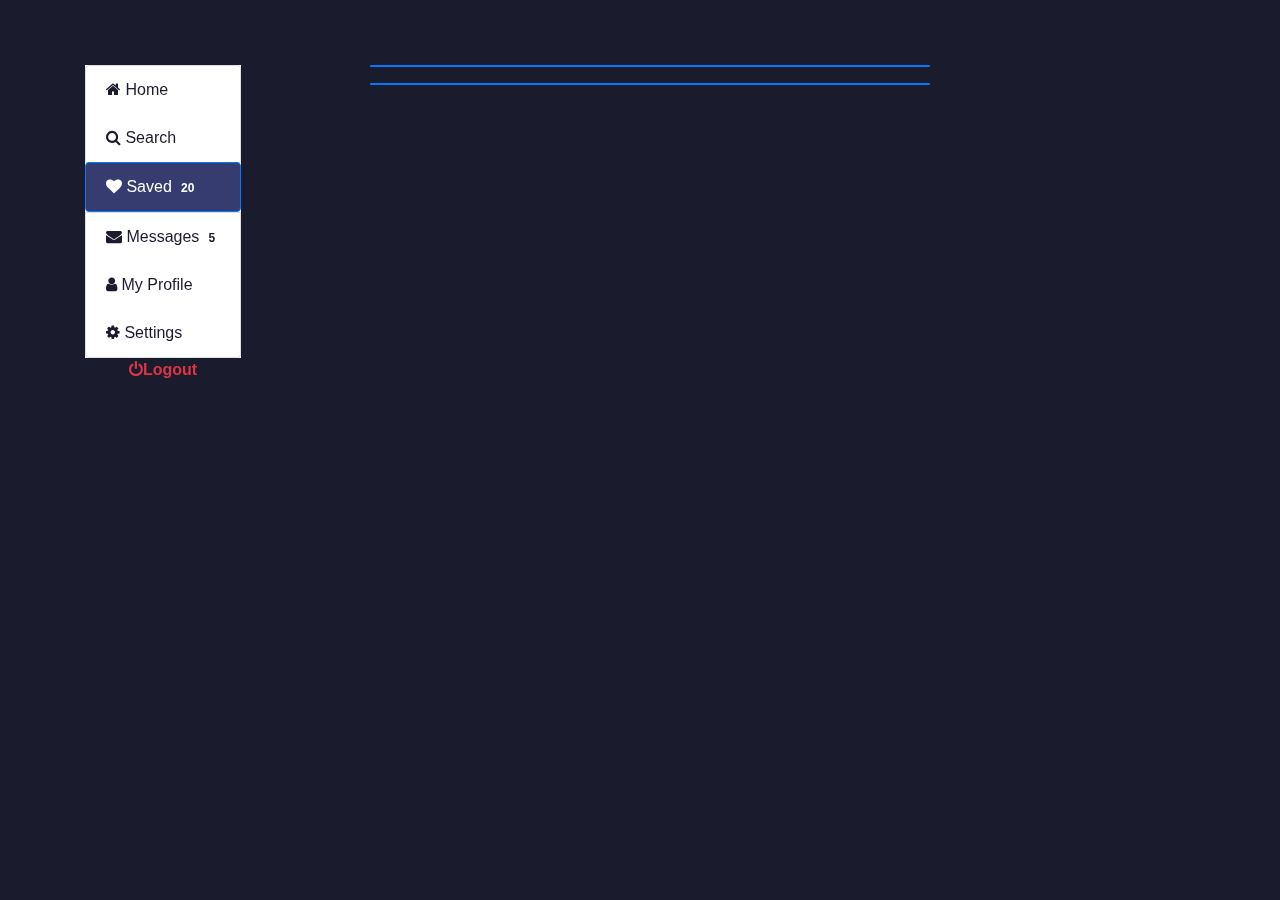
<file: saved.html>
<!doctype html>
<html lang="en">
  <head>
    <meta charset="utf-8">
    <meta http-equiv="X-UA-Compatible" content="IE=edge">
    <meta name="viewport" content="width=device-width, initial-scale=1">
    <title>Home</title>

    <!-- Bootstrap core CSS -->
    <link href="https://maxcdn.bootstrapcdn.com/bootstrap/4.0.0/css/bootstrap.min.css" rel="stylesheet">
    <link rel="stylesheet" href="https://stackpath.bootstrapcdn.com/bootstrap/4.4.1/css/bootstrap.min.css" integrity="sha384-Vkoo8x4CGsO3+Hhxv8T/Q5PaXtkKtu6ug5TOeNV6gBiFeWPGFN9MuhOf23Q9Ifjh" crossorigin="anonymous">
    <script src="http://cdn.ckeditor.com/4.6.1/standard/ckeditor.js"></script>
    <!-- Font Awesome -->
    <link rel="stylesheet" href="https://cdnjs.cloudflare.com/ajax/libs/font-awesome/4.7.0/css/font-awesome.min.css">
   <!-- Favicon -->
   <link href="imgs/temp_logo.svg" rel="shortcut icon" />

    <!-- Raw CSS for Override -->
<link href="stylesheet.css" rel="stylesheet">
  </head>

  <body class="homeBody">


<!-- Left Panel -->

<section id="main">
  <div class="container">
    <div class="row">
     
      <div class="col-md-3">
     
        <div class="list-group d-none d-md-block position-fixed">
          
         <div class="bg-white">
         
          <a href="home.html" class="list-group-item"><i class="fa fa-home" aria-hidden="true"></i> Home </a>
          <a href="#" class="list-group-item  "><i class="fa fa-search" aria-hidden="true"></i> Search </a>
          <div id="sidePanel">
          <a href="#" class="list-group-item active"><i class="fa fa-heart" aria-hidden="true"></i></span> Saved <span class="badge">20</span></a>
          </div>
          <a href="#" class="list-group-item"><i class="fa fa-envelope" aria-hidden="true"></i> Messages <span class="badge">5</span></a>
          <a href="#" class="list-group-item"><i class="fa fa-user" aria-hidden="true"></i></span> My Profile </a>
          <!-- <hr> -->
          <a href="#" class="list-group-item"><i class="fa fa-gear" aria-hidden="true"></i></span> Settings </a>
        </div>

                <div class="text-center">
        <a href="index.html" class="text-danger" ><i class="fa fa-power-off" aria-hidden="true"></i><b>Logout</b>  </a>
               </div>
        </div>
      
     
    </div>

       <!-- User Timeline -->

        

      <div class="col-md-9">
    
          <div class="card bg-light mb-3 border-primary" style="max-width: 35rem;" id="saveHere">
            <div>
            <script>
                  // var Me = document.getElementById('saveHere')

                  // me.appendChild(cardDetails);
              // var newDiv = document.createElement('div');
              // newDiv.classname = cardDetails;
              // console.log(newDiv);
            </script>
            </div>
          </div>

          <div class="card bg-light mb-3 border-primary" style="max-width: 35rem;" id="saveHere2">
            <div>
            <script>
                //  document.getElementById("saveHere2").innerHTML= localStorage.getItem ("SavedCard");
                // document.getElementById('saveHere2').innerHTML= cardDetails;
            </script>
            </div>
          </div>
     

          <!-- <div class="card bg-light mb-3" style="max-width: 35rem;">
            <div class="card-header">
              <a href="#" class="text-decoration-none"><img src="/imgs/prof_Image.jpg" alt="User Profile Image" width="80px" height="80px" class="rounded-circle img-fluid img-thumbnail"> <b> @User Name </b> </a>
               </div>
            <div class="card-body">
              <h5 class="card-title">CAD For NAIRA</h5>
              <p class="card-text">I have <b>1000CAD</b> for sale, looking to exchange for <b>Naira(NGN)</b> at the rate of <b>290</b> per Dollar.</p>
              <hr>
             <div class="float-right">
               <a href="#" class=" card-footer text-danger ">
              <i class="fa fa-heart" aria-hidden="true"></i></a>
              <a href="#" class=" card-footer text-dark text-decoration-none">
                <b>BUY  SOME...</b></a>
                <a href="#" class=" card-footer text-dark text-decoration-none">
                  <b>BUY ALL </b></a>
            </div>
            </div>
          </div> -->


        </div>
      </div>
  </div>


      
      </div>
      </div>

      
        
<div class="d-md-none">
      <nav class="navbar navbar-default navbar-expand-lg fixed-top navbar-dark bg-success" role="navigation" id="topnav">
        <div class="container-fluid" id="nav_content">
            
           
            <div class="navbar-header float-left">
                <button class="navbar-toggler" type="button" data-toggle="collapse" data-target="#navredirect,#dropdowns" aria-controls="navredirect" aria-expanded="false" aria-label="Toggle navigation">
                    <span class="navbar-toggler-icon"></span>
                </button>
                
            </div>
            <div id="navredirect" class="collapse navbar-collapse">
                <ul class="navbar-nav ml-auto mt-2 mt-lg-0">
                 
                  <div class="col-md-3">
     
                    <div class="list-group">
                      <a href="home.html" class="list-group-item"><i class="fa fa-home" aria-hidden="true"></i> Home </a>
                    
                      <a href="#" class="list-group-item "><i class="fa fa-search" aria-hidden="true"></i> Search </a>
                      <div id="sidePanel">
                      <a href="saved.html" class="list-group-item active"><i class="fa fa-heart" aria-hidden="true"></i></span> Saved <span class="badge">20</span></a>
                    </div>

                      <a href="#" class="list-group-item"><i class="fa fa-envelope" aria-hidden="true"></i> Messages <span class="badge">5</span></a>
                      <a href="#" class="list-group-item"><i class="fa fa-user" aria-hidden="true"></i></span> My Profile </a>
                      <hr>
                      <a href="#" class="list-group-item"><i class="fa fa-gear" aria-hidden="true"></i></span> Settings </a>
                  
                            <div class="text-center">
                    <a href="index.html" class="text-danger" ><i class="fa fa-power-off" aria-hidden="true"></i><b>Logout</b>  </a>
                           </div>
                    </div>
                 
                  </div>

                </ul>
            </div>
        </div>
    </nav>
  </div>


</section>




    <!-- Optional JavaScript -->
    <!-- jQuery first, then Popper.js, then Bootstrap JS -->
    <script src="https://code.jquery.com/jquery-3.5.1.slim.min.js" integrity="sha384-DfXdz2htPH0lsSSs5nCTpuj/zy4C+OGpamoFVy38MVBnE+IbbVYUew+OrCXaRkfj" crossorigin="anonymous"></script>
    <script src="https://cdn.jsdelivr.net/npm/popper.js@1.16.0/dist/umd/popper.min.js" integrity="sha384-Q6E9RHvbIyZFJoft+2mJbHaEWldlvI9IOYy5n3zV9zzTtmI3UksdQRVvoxMfooAo" crossorigin="anonymous"></script>
    <script src="https://stackpath.bootstrapcdn.com/bootstrap/4.5.0/js/bootstrap.min.js" integrity="sha384-OgVRvuATP1z7JjHLkuOU7Xw704+h835Lr+6QL9UvYjZE3Ipu6Tp75j7Bh/kR0JKI" crossorigin="anonymous"></script>

  <!-- Script  -->
  <script src="script.js"></script>
  <script src="https://code.jquery.com/jquery-3.5.1.min.js" integrity="sha256-9/aliU8dGd2tb6OSsuzixeV4y/faTqgFtohetphbbj0=" crossorigin="anonymous"></script>

  </body>
</html>
</file>
<file: stylesheet.css>
/* Add a black background color to the top navigation */

body{
    /* width: 100vw;
    height: 100vh;  */
padding-top: 65px;
}

#main a {
  color: #1b1b2e;
}

input[type=number]::-webkit-inner-spin-button, 
input[type=number]::-webkit-outer-spin-button { 
    -webkit-appearance: none;
    -moz-appearance: none;
    appearance: none;
    margin: 0; 
}

#main a:hover {
  
  background-color: rgb(55, 60, 112);
  color: white;
  /* text-decoration-color: snow; */
}

.float-right .card-footer a:hover {
  color: white !important ;
}

.text-danger a:hover{
  color: white;
}
.active {
  background-color: rgb(55, 60, 112) !important;
}

#sidePanel a {
  color: white;
}
/* FULL DARK MODE (incase we implement it - WIP code) */
/* body a{
  color: white;
}

body p{
  color: white;
}

.card {
  background-color: #1b1b2e !important;
} */


#newPost {
  position: fixed;
  bottom: 14px;
  right: 50px;
  
}

.btn-danger {
  border-radius: 50%;
  width: 100px;
  height: 100px;
  /* position: fixed; */
}


.homeBody {
  background: #1b1b2e;
  /* background: white; */
}

#topnav {
  background-color: #1b1b2e !important;
}


.topnav {
    /* position: fixed; */
    background-color:#5A81B5;
    overflow: hidden;
    width: 100%;
    /* height: 40px; */
    margin-top: 0px;
    z-index: 999;
  }
  


.topnav form {
float: right;
margin-right: 20px;
/* height: 40px; */
  }


input[type="text"]{ 
  line-height: 28px;
}

input[type="password"]{ 
  line-height: 28px;
}

button[type=submit] {
  /* padding:5px 15px;  */
  background-color: #C12222;
  /* padding: 12px 24px; */
  border: none;
  cursor: pointer;
  height: 40px;
  width: 100px;
  color: white !important;
  font-family: 'Myriad Pro Regular', 'Lucida Sans Regular', 'Lucida Grande', 'Lucida Sans Unicode', Geneva, Verdana, sans-serif;
}

button[type=submit]:hover {
  background-color: rgb(231, 85, 85)
}


input[value=Email] {
  color: grey;
}


#email {
  border-color: red;
}

#password {
  border-color: green;
}


/* Hide the link that should open and close the topnav on small screens */
.topnav .icon {
  display: none;
}

.mainBody {
  margin-top:50px;
}

.content-background {
  display: flex;
  justify-content: space-between;
  align-items: center;
  position: relative;
  width: 80%;
  height: 85%;
  left: 3%;
  background-image: url('imgs/bgcolor.svg');
}

.content-container{
  width: 80%; 
  height: 100%; 
  display: flex; 
  padding: 5%;
  padding-left: 9%;
  justify-content: center; 
  flex-direction: column;
}

.bgcolor{
  position: absolute;
  left: 30px;
}

.bgImage {
  opacity: 1;
  right: -15%;
  position: absolute;
  height: 92%;
  width: 32%;
}

.bigLogo {
  position: absolute;
  top: 150px;
  left: 100px;
  z-index: -1;

}

.h1text {
  color: #073068;
  font-family: 'Myriad Pro Regular', 'Lucida Sans Regular', 'Lucida Grande', 'Lucida Sans Unicode', Geneva, Verdana, sans-serif;
  text-transform: uppercase;
  font-size: 4.5em;
  font-weight: bold;
  height: fit-content;
  line-height: 70px;
}


.flag {
  height: 25%;
}

.tagline {
  color: #073068;
  font-family: 'Myriad Pro Regular', 'Lucida Sans Regular', 'Lucida Grande', 'Lucida Sans Unicode', Geneva, Verdana, sans-serif;
  padding-left: 2%;
  font-size: 18px;
  margin-top: 2%;
  width: 27%;
}

.joinNow {
  text-align: center;
  background-color: #C12222;
  width: 19%;
  height: 9%;
  font-size: 14px;
  margin-top: 5%;
  color: white;
}

.joinNow a{
  color: white;
  font-size: 1.1em;
  text-decoration: none;
  font-family: 'Myriad Pro Regular', 'Lucida Sans Regular', 'Lucida Grande', 'Lucida Sans Unicode', Geneva, Verdana, sans-serif;

}

.joinNow:hover {
  background-color: rgb(231, 85, 85);
}

.footer {
  width: fit-content;
  color: #073068;
  margin-top: 0.6%;
}



.footer li {
  list-style: none;
  display: inline;
  padding: 30px;
  font-family: 'Myriad Pro Regular', 'Lucida Sans Regular', 'Lucida Grande', 'Lucida Sans Unicode', Geneva, Verdana, sans-serif;
  font-size: .7em;
}

.footer a {
  text-decoration: none;

  
}
.footer a:hover {
  background-color:#A9C5EB54;
  padding: 10px;
  font-weight: bold;
}
</file>
